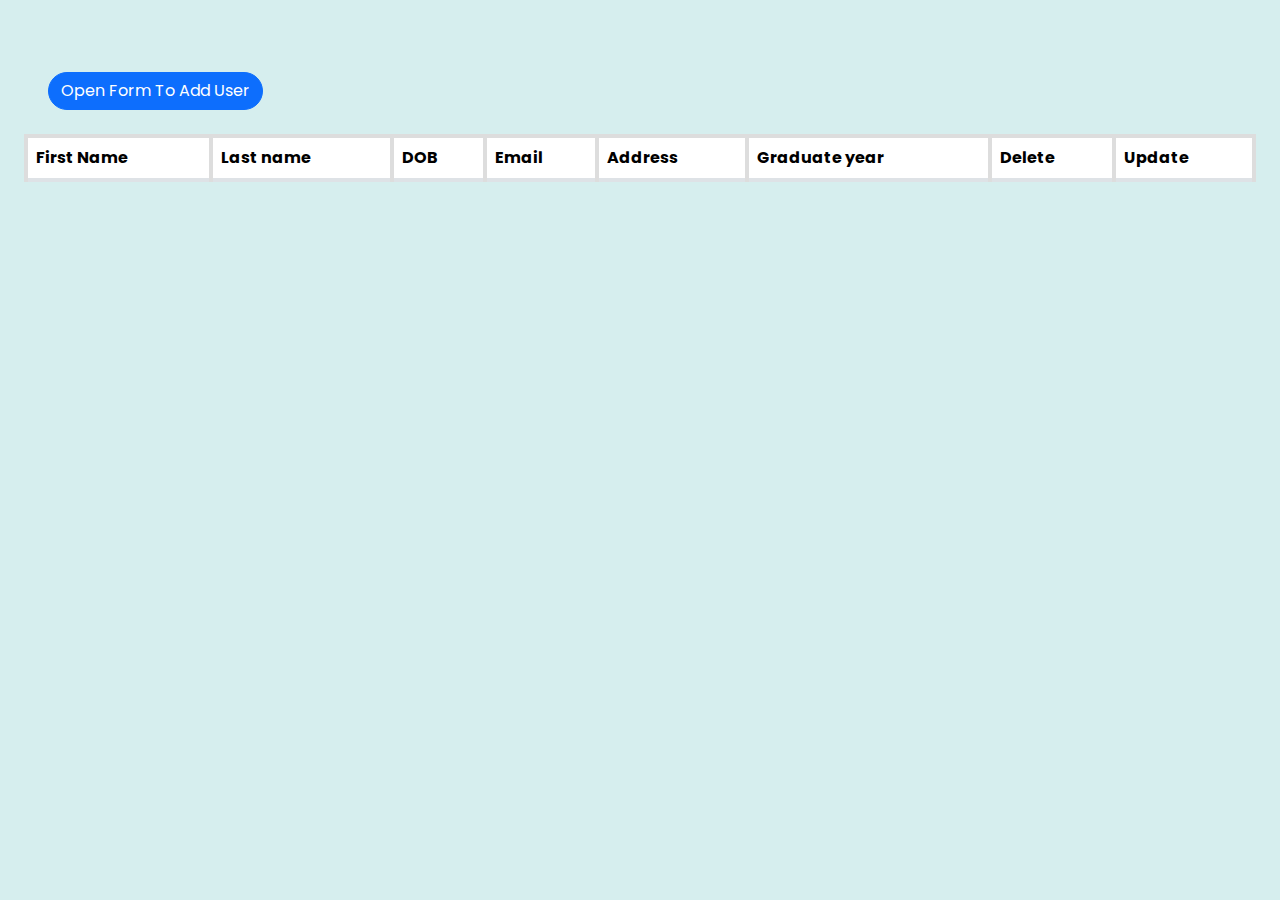
<file: index.html>
<!DOCTYPE html>
<html lang="en">

<head>
    <meta charset="UTF-8">
    <meta name="viewport" content="width=device-width, initial-scale=1.0" />
    <title>Showdata</title>
    <link rel="stylesheet" href="https://cdn.datatables.net/2.0.0/css/dataTables.dataTables.css" />
    <link rel="stylesheet" href="https://cdnjs.cloudflare.com/ajax/libs/font-awesome/4.7.0/css/font-awesome.min.css" />
    <link rel="stylesheet" href="assets/bootstrap/css/bootstrap.min.css" />
    <!-- <link rel="stylesheet" href="assets/css/style2.css" /> -->
    <link rel="stylesheet" href="assets/css/style.css" />
</head>

<body class="body container-fluid" onload="showdata()">
    <div class="container-fluid mt-5 table-responsive">
        <div class="body container-fluid p-4">
            <button type="button" class="btn btn-primary" id="open-menu" data-bs-toggle="modal"
                data-bs-target="#exampleModal" onclick="submit()">
                Open Form To Add User
            </button>
        </div>
        <div class="table-responsive display-data " style="visibility: visible;" id="display-data">
            <table class="table table-responsive" id="table">
                <thead>
                    <tr>
                        <th scope="col">First Name</th>
                        <th scope="col">Last name</th>
                        <th scope="col">DOB</th>
                        <th scope="col">Email</th>
                        <th scope="col">Address</th>
                        <th scope="col">Graduate year</th>
                        <th scope="col">Delete</th>
                        <th scope="col">Update</th>
                    </tr>
                </thead>
                <tbody id="data-body">
                    <!-- Table rows will be dynamically generated here -->
                </tbody>
            </table>
            <div class="container-fluid">
                <div class="modal fade" id="exampleModal" tabindex="-1" aria-labelledby="exampleModalLabel"
                    aria-hidden="true">
                    <div class="modal-dialog modal-xl">
                        <div class="modal-content">
                            <div class="modal-header">
                                <h5 class="modal-title" id="exampleModalLabel">Add New User</h5>
                                <button type="button" class="btn-close" data-bs-dismiss="modal" aria-label="Close">

                                </button>
                            </div>
                            <div class="modal-body">
                                <!-- Your form goes here -->

                                <form class="form reset " action="" method="POST" name="form" id="form"
                                    onchange="return validateForm();">
                                    <div class="student-details">
                                        <div class="row">
                                            <div class="col-lg-4 mt-md-0 mt-3">
                                                <label>First Name</label>
                                                <input type="text" class="form-control" id="fname" required name="input"
                                                    placeholder="Enter your First name" />
                                            </div>
                                            <div class="col-lg-4 mt-md-0 mt-3">
                                                <label>Last Name</label>
                                                <input type="text" class="form-control" id="lname" required name="input"
                                                    placeholder="Enter your Last name" />
                                            </div>
                                            <div class="col-lg-4 mt-md-0 mt-3">
                                                <label>Date Of Birth</label>
                                                <input type="date" class="form-control" id="dob" required name="input"
                                                    placeholder="Enter your Date Of Birth" />
                                            </div>
                                        </div>
                                        <div class="row">
                                            <div class="col-lg-4 mt-md-0 mt-3">
                                                <label>Email</label>
                                                <input type="email" class="form-control" id="email" required
                                                    name="input" placeholder="Enter Your Email" />
                                            </div>
                                            <div class="col-lg-4 mt-md-0 mt-3">
                                                <label>Address</label>

                                                <input type="text" class="form-control" id="address" rows="2"
                                                    name="input" id="address" placeholder="Enter Your Address"></input>
                                            </div>
                                            <div class="col-lg-4 mt-md-0 mt-3">
                                                <label>Graduation Year</label>
                                                <input type="date" class="form-control" name="input" id="gyear"
                                                    required />
                                            </div>
                                        </div>
                                        <hr />
                                    </div>

                                    <div class="row d-flex heading ms-auto gap-4 education-details"
                                        id="education-details">
                                        <div class="col-lg-10">
                                            <h1>Education:</h1>
                                        </div>
                                        <div class="col-lg text-center">
                                            <button type="button" class="add btn btn-success" onclick="add()">
                                                <i class="fa fa-plus"></i>
                                            </button>
                                        </div>
                                        <!-- </div> -->
                                        <!-- <div class="educatin"> -->
                                        <div class="row details" id="details">
                                            <div class="col-lg mt-md-0 mt-3">
                                                <label>Degree/Board</label>
                                                <input type="text" class="form-control" id="degree" required
                                                    placeholder="Enter Degree" />
                                            </div>
                                            <div class="col-lg mt-md-0 mt-3">
                                                <label>School/College</label>
                                                <input type="text" class="form-control" id="school" required
                                                    placeholder="Enter College/School" />
                                            </div>
                                            <div class="col-lg mt-md-0 mt-3">
                                                <label>Start Date</label>
                                                <input type="date" class="form-control" id="sdate" required
                                                    placeholder="Enter Start Date" />
                                            </div>
                                            <div class="col-lg mt-md-0 mt-3">
                                                <label>Passout Year</label>
                                                <input type="date" class="form-control" id="pdate" required
                                                    placeholder="Enter Passout date" />
                                            </div>
                                            <div class="col-lg mt-md-0 mt-3">
                                                <label>Percentage</label>
                                                <input type="number" min="0" max="100" class="form-control"
                                                    id="percentage" required placeholder="Don't Use % Sign" />
                                            </div>
                                            <div class="col-lg mt-md-0 mt-3">
                                                <label>Backlog</label>
                                                <input type="number" min="0" max="10" class="form-control" id="backlog"
                                                    required placeholder="Enter Backlog" />
                                            </div>
                                            <div class="col-lg text-center mt-md-0 mt-3 delete"
                                                style="visibility: hidden;">
                                                <label>Delete</label>
                                                <button class="btn btn-danger "><i class="fa fa-minus"></i></button>
                                            </div>
                                        </div>

                                        <hr />

                                        <div class="row details" id="details">
                                            <div class="col-lg mt-md-0 mt-3">
                                                <label>Degree/Board</label>
                                                <input type="text" class="form-control" id="degree" required
                                                    placeholder="Enter Degree" />
                                            </div>
                                            <div class="col-lg mt-md-0 mt-3">
                                                <label>School/College</label>
                                                <input type="text" class="form-control" id="school" required
                                                    placeholder="Enter College/School" />
                                            </div>
                                            <div class="col-lg mt-md-0 mt-3">
                                                <label>Start Date</label>
                                                <input type="date" class="form-control" id="sdate" required
                                                    placeholder="Enter Start Date" />
                                            </div>
                                            <div class="col-lg mt-md-0 mt-3">
                                                <label>Passout Year</label>
                                                <input type="date" class="form-control" id="pdate" required
                                                    placeholder="Enter Passout date" />
                                            </div>
                                            <div class="col-lg mt-md-0 mt-3">
                                                <label>Percentage</label>
                                                <input type="number" min="0" max="100" class="form-control"
                                                    id="percentage" required placeholder="Don't Use % Sign" />
                                            </div>
                                            <div class="col-lg mt-md-0 mt-3">
                                                <label>Backlog</label>
                                                <input type="number" min="0" max="10" class="form-control" id="backlog"
                                                    required placeholder="Enter Backlog" />
                                            </div>
                                            <div class="col-lg text-center mt-md-0 mt-3 delete"
                                                style="visibility: hidden;">
                                                <label>Delete</label>
                                                <button class="btn btn-danger "><i class="fa fa-minus"></i></button>
                                            </div>
                                        </div>

                                        <hr />
                                        <!-- </div> -->
                                    </div>
                                    <!-- this is not here -->
                                    <div class="d-flex justify-content-center">
                                        <button type="submit" id="submit"
                                            class="submit  bg-primary text-white  mb-3 m-4 "
                                            style="width: 100px; height: 50px; color: white;" onclick="validateForm()">
                                            Submit
                                        </button>
                                    </div>
                            </div>
                            </form>
                            <!-- <div class="modal-footer">
                      <button type="button" class="btn btn-secondary" data-bs-dismiss="modal">Close</button>
                      <button type="button" class="btn btn-primary">Save changes</button>
                    </div> -->
                        </div>
                    </div>
                </div>
            </div>
        </div>
    </div>
</body>
<script src="https://code.jquery.com/jquery-3.7.1.js"></script>
<script src="https://cdn.datatables.net/2.0.0/js/dataTables.js"></script>
<script src="assets/bootstrap/js/bootstrap.min.js"></script>
<!-- <script src="assets/js/script2.js"></script> -->
<script src="assets/js/script.js"></script>

</html>
</file>
<file: assets/css/style.css>
/* Importing fonts from Google */
@import url('https://fonts.googleapis.com/css2?family=Poppins:wght@300;400;500;600;700;800;900&display=swap');

/* Reseting */
* {
    margin: 0;
    padding: 0;
    box-sizing: border-box;
    font-family: 'Poppins', sans-serif;
}

body {
    /* background: linear-gradient(45deg, #ce1e53, #8f00c7); */
    background-color: #D6EEEE;
}

.btn {
    border-radius: 20px !important;
}

body::-webkit-scrollbar {
    display: none;
}

.modal-content {
    background-color: #D6EEEE !important;
}

.wrapper {
    height: 100%;
    margin: 80px auto;
    padding: 30px 45px;

    background-color: lightskyblue;
    margin-left: 10px;
    margin-right: 10px;
}

.wrapper label {
    display: block;
    padding-bottom: 0.2rem;
}

.wrapper .form .row {
    padding: 0.6rem 0;
}

.wrapper .form .row .form-control {
    box-shadow: none;

}

.wrapper .form .option {
    position: relative;
    padding-left: 20px;
    cursor: pointer;
}


.wrapper .form .option input {
    opacity: 0;
}

.wrapper .form .option .checkmark:after {
    content: "";
    width: 10px;
    height: 10px;
    display: block;
    background: linear-gradient(45deg, #ce1e53, #8f00c7);
    position: absolute;
    top: 50%;
    left: 50%;
    border-radius: 50%;
    transform: translate(-50%, -50%) scale(0);
    transition: 300ms ease-in-out 0s;
}

.wrapper .form .option input[type="radio"]:checked~.checkmark {
    background: #fff;
    transition: 300ms ease-in-out 0s;
}

.wrapper .form .option input[type="radio"]:checked~.checkmark:after {
    transform: translate(-50%, -50%) scale(1);
}

/* #sub {
    display: block;
    width: 100%;
    border: 1px solid #ddd;
    padding: 10px;
    border-radius: 5px;
    color: #333;
} */

#sub:focus {
    outline: none;
}

table,
th,
td {
    border: 4px solid #ddd;
    margin: auto;
}

@media(max-width: 768.5px) {
    .wrapper {
        margin: 30px;
    }

    .wrapper .form .row {
        padding: 0;
    }
}

@media(max-width: 400px) {
    .wrapper {
        padding: 25px;
        margin: 20px;
    }
}
</file>
